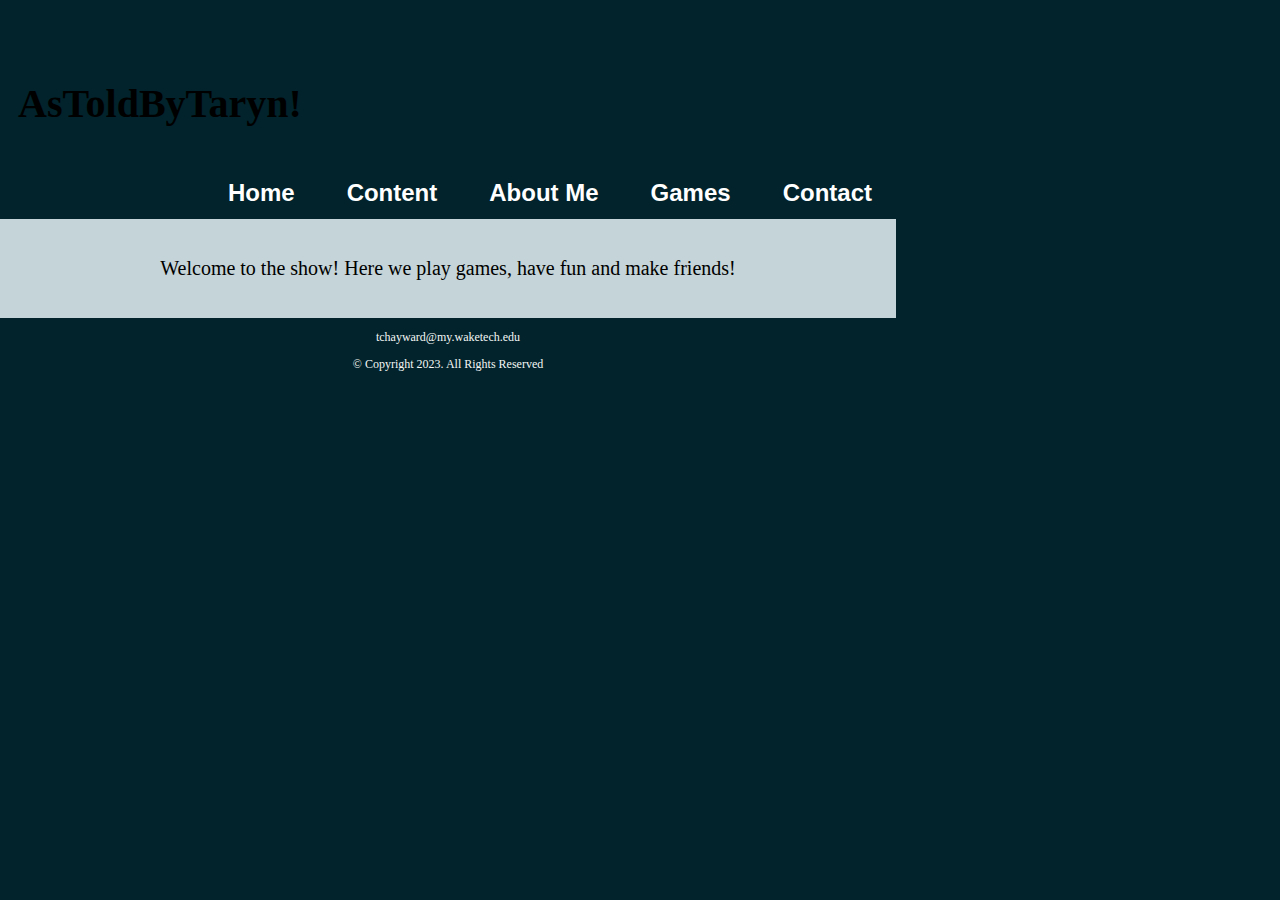
<file: index.html>
<!doctype html>
<!--Taryn Hayward 6/15/23-->
<html>
<head>
<meta charset="utf-8">
<title>AsToldByTaryn</title>
<meta name="keywords" content="AsToldByTaryn, Video Games, Socials, Content Creator">
<meta name="description" content="Video Games, Content Creator, Socials ">
<link href="CSS/headings.css" rel="stylesheet" type="text/css">
<link href="CSS/stylessheet.css" rel="stylesheet" type="text/css">
</head>
<body>	
	
<!--Header for Website Name-->
	<header>
		<h1 class="list_headings">AsToldByTaryn!</h1>
</header>
	
<!--Nav Area for Hyperlinks-->
	<nav>
<p class="list_headings">&nbsp;</p>
<p class="list_headings">
		<ul>
			<li><a href="home.html">Home</a></li> 
            <li><a href="content.html">Content</a></li> 
            <li><a href="aboutme.html">About Me</a></li> 
            <li><a href="games.html">Games</a></li> 
			<li><a href="contact.html">Contact</a></li> 
</ul>
   
	
<!--Main Area for content of webpage-->
<main>
	<p>Welcome to the show! Here we play games, have fun and make friends!</p>
</main>
	
	
	
	
	
	
<!--Footer Area-->
<footer>
    <p>tchayward@my.waketech.edu</p>
    <p>&copy; Copyright 2023. All Rights Reserved</p>
</footer>


</body>
</html>
</file>
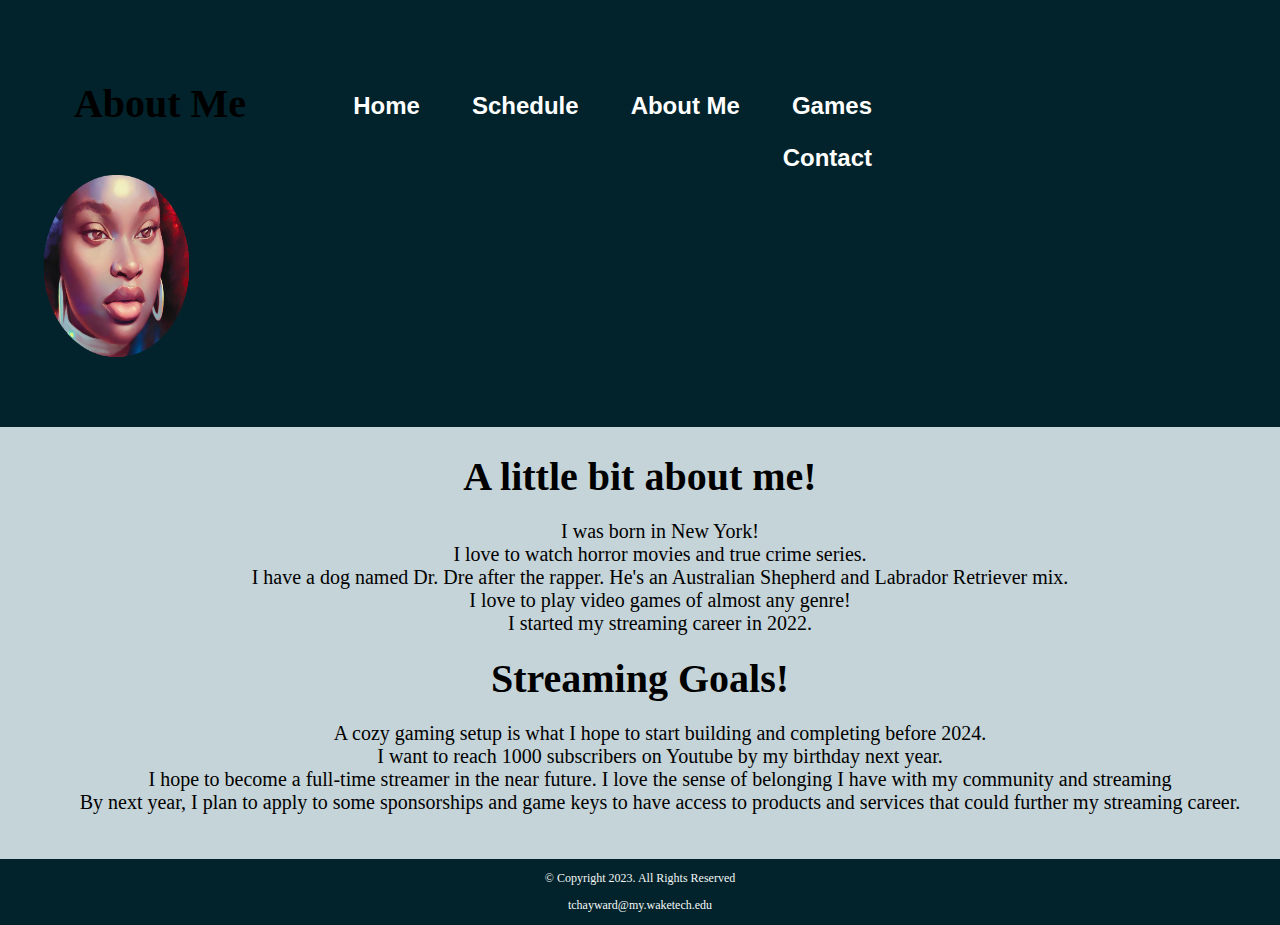
<file: aboutme.html>
<!doctype html>
<!--Taryn Hayward CTI110-0001-->
<html lang="en">
<head>
<meta charset="utf-8">
	<link href="CSS/headings.css" rel="stylesheet" type="text/css">
<link href="CSS/stylessheet.css" rel="stylesheet" type="text/css">
<title>About Me</title>
</head>
<body>	
	
<!--Header for Website Name-->
<header>
		<h1 class="list_headings">About Me</h1>
	<img src="images/logo.png" alt="" width="300" height="300" class="img_float" title="AsToldByTarynLogo"/>
</header>
	
<!--Nav Area for Hyperlinks-->
	<nav>
		<ul>
			<li><a href="Home.html">Home</a></li> 
            <li><a href="Content.html">Schedule</a></li> 
            <li><a href="aboutme.html">About Me</a></li> 
            <li><a href="games.html">Games</a></li> 
			<li><a href="contact.html">Contact</a></li> 
		</ul>
	</nav>
	
<!--Main Area for content of webpage-->
<main>

	<h1 class="list_headings">A little bit about me!</h1>
		<ul>
		  <li>I was born in New York!</li>
            <li>I love to watch horror movies and true crime series.</li>
            <li>I have a dog named Dr. Dre after the rapper. He's an Australian Shepherd and Labrador Retriever mix.</li>
            <li>I love to play video games of almost any genre!</li>
            <li>I started my streaming career in 2022.</li>
		</ul>

		<h1 class="list_headings">Streaming Goals!</h1>
		<ul>
			<li>A cozy gaming setup is what I hope to start building and completing before 2024.</li>
			<li>I want to reach 1000 subscribers on Youtube by my birthday next year.</li>
			<li>I hope to become a full-time streamer in the near future. I love the sense of belonging I have with my community and streaming</li>
			<li>By next year, I plan to apply to some sponsorships and game keys to have access to products and services that could further my streaming career.</li>
		</ul>

</main>

	
	
	
<!--Footer Area-->
<footer>
    <p>&copy; Copyright 2023. All Rights Reserved</p>
	<p><a href="mailto:tchayward@my.waketech.edu">tchayward@my.waketech.edu</a></p>
</footer>
<!--This file is my own work and I type everything manually, Hayward-->

</body>
</html>
</file>
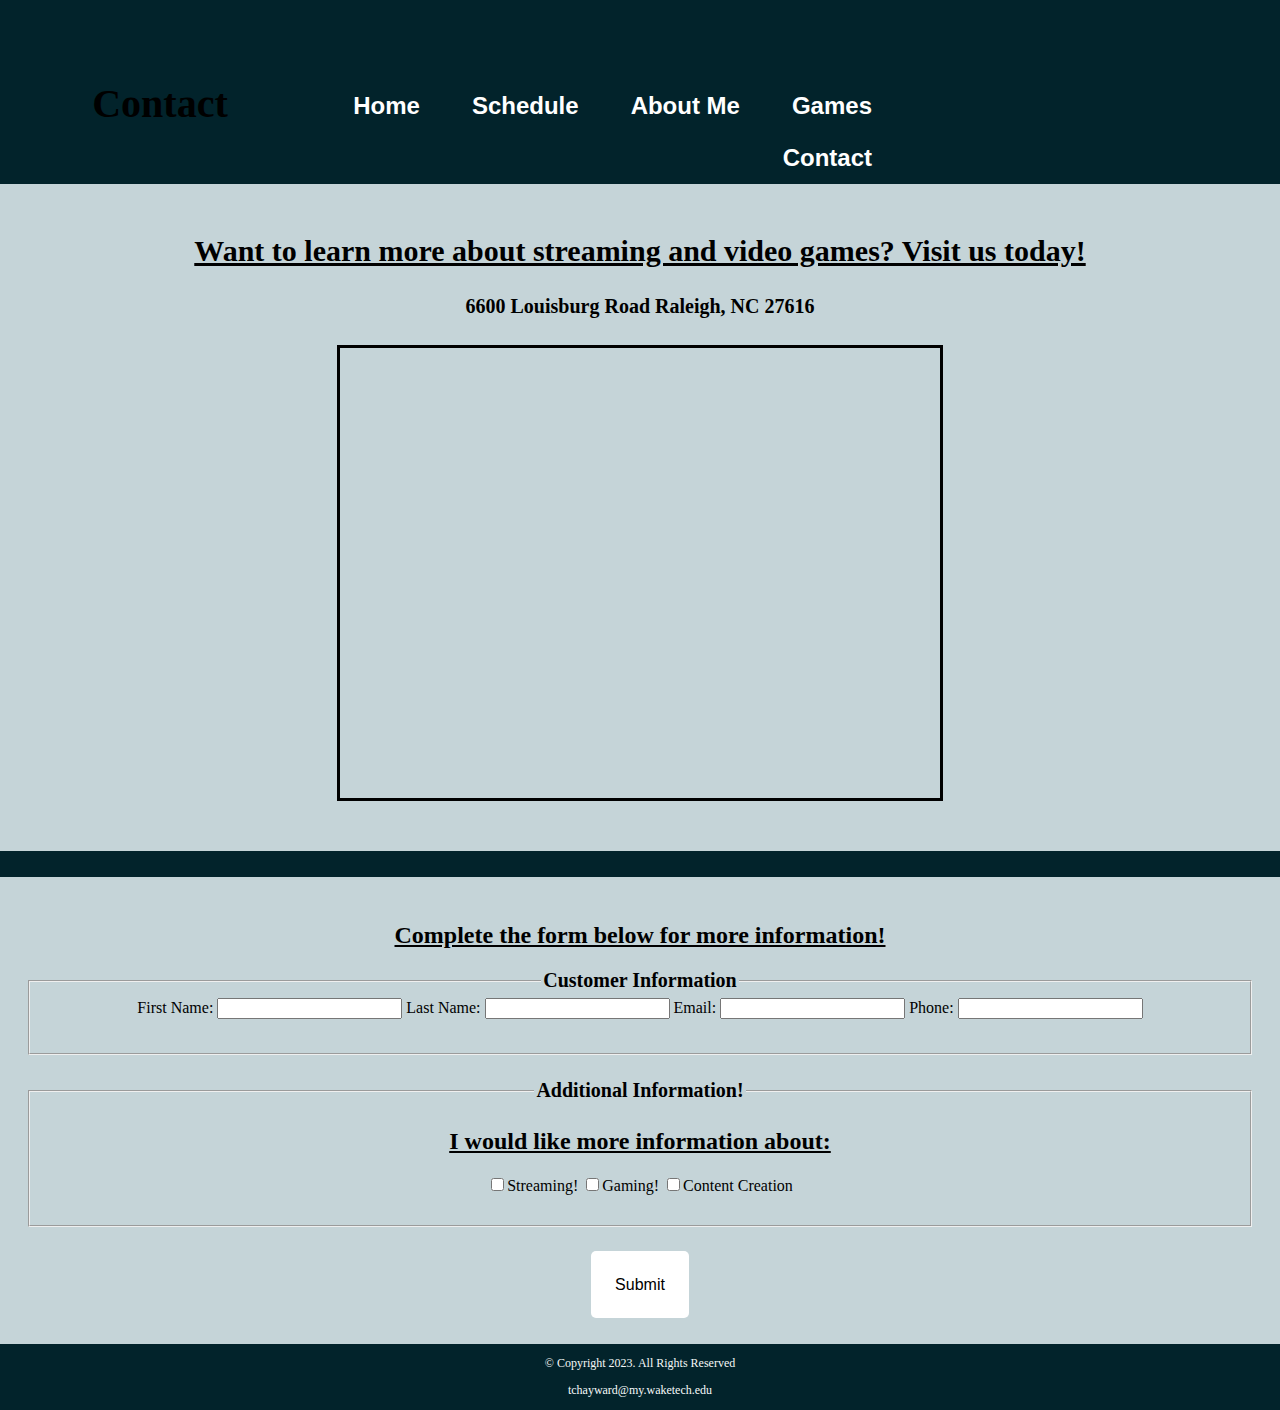
<file: Contact.html>
<!doctype html>
<!--Taryn Hayward CTI110-0001-->
<html lang="en">
<head>
<meta charset="utf-8">
<link href="CSS/headings.css" rel="stylesheet" type="text/css">
<link href="CSS/stylessheet.css" rel="stylesheet" type="text/css">
<title>Contact</title>
</head>
<body>	
	
<!--Header for Website Name-->
	<header>
		<h1 class="list_headings">Contact</h1>
	</header>
	
<!--Nav Area for Hyperlinks-->
	<nav>
		<ul>
			<li><a href="home.html">Home</a></li> 
            <li><a href="Content.html">Schedule</a></li> 
            <li><a href="aboutme.html">About Me</a></li> 
            <li><a href="games.html">Games</a></li> 
			<li><a href="contact.html">Contact</a></li> 
		</ul>
	</nav>
	
<!--Main Area for content of webpage-->
<main>
	
	 <div id="Contact">

        <h2>Want to learn more about streaming and video games? Visit us today!</h2>
        <h4>6600 Louisburg Road Raleigh, NC 27616</h4>

        <p><iframe src="https://www.google.com/maps/embed?pb=!1m18!1m12!1m3!1d3233.2619327561083!2d-78.54496892367641!3d35.867097419740496!2m3!1f0!2f0!3f0!3m2!1i1024!2i768!4f13.1!3m3!1m2!1s0x89ac5a6ac8830563%3A0x198a93c29d76d628!2s6600%20Louisburg%20Rd%2C%20Raleigh%2C%20NC%2027616!5e0!3m2!1sen!2sus!4v1686272475930!5m2!1sen!2sus" width="600" height="450" style="border:solid;" allowfullscreen="" loading="lazy" referrerpolicy="no-referrer-when-downgrade"></iframe></p>

    </div>
</main>

<div id="form">
	<form action="home.html" method="post">

	<h2>Complete the form below for more information!</h2>

	<form>
		<fieldset>
			<legend>Customer Information</legend>
			<label for="fName">First Name:</label>
			<input type="text" name="fName" id="fName" required>

			<label for="lName">Last Name:</label>
			<input type="text" name="lName" id="lName" required>

			<label for="email">Email:</label>
			<input type="email" name="email" id="email" required> 

			<label for="phone">Phone:</label> 
			<input type="tel" id="phone" name= "phone" required>
		</fieldset>

		<fieldset>
			<legend>Additional Information!</legend> 
			<h2>I would like more information about:</h2>

			<label for="grpfit"><input type="checkbox" name="interest" id="grpfit" value="Streaming">Streaming!</label> 

			<label for="prtrain"><input type="checkbox" name="interest" id="prtrain" value="Gaming">Gaming!</label> 

			<label for="nutr"><input type="checkbox" name="interest" id="nutr" value="Content">Content Creation</label> 
		</fieldset>

		<input type="submit" id="submit" value ="Submit">
	</form>

</div>
	
	
	
	
	
<!--Footer Area-->
<footer>
    <p>&copy; Copyright 2023. All Rights Reserved</p>
	<p><a href="mailto:tchayward@my.waketech.edu">tchayward@my.waketech.edu</a></p>
</footer>
<!--This file is my own work and I type everything manually, Hayward-->

</body>
</html>
</file>
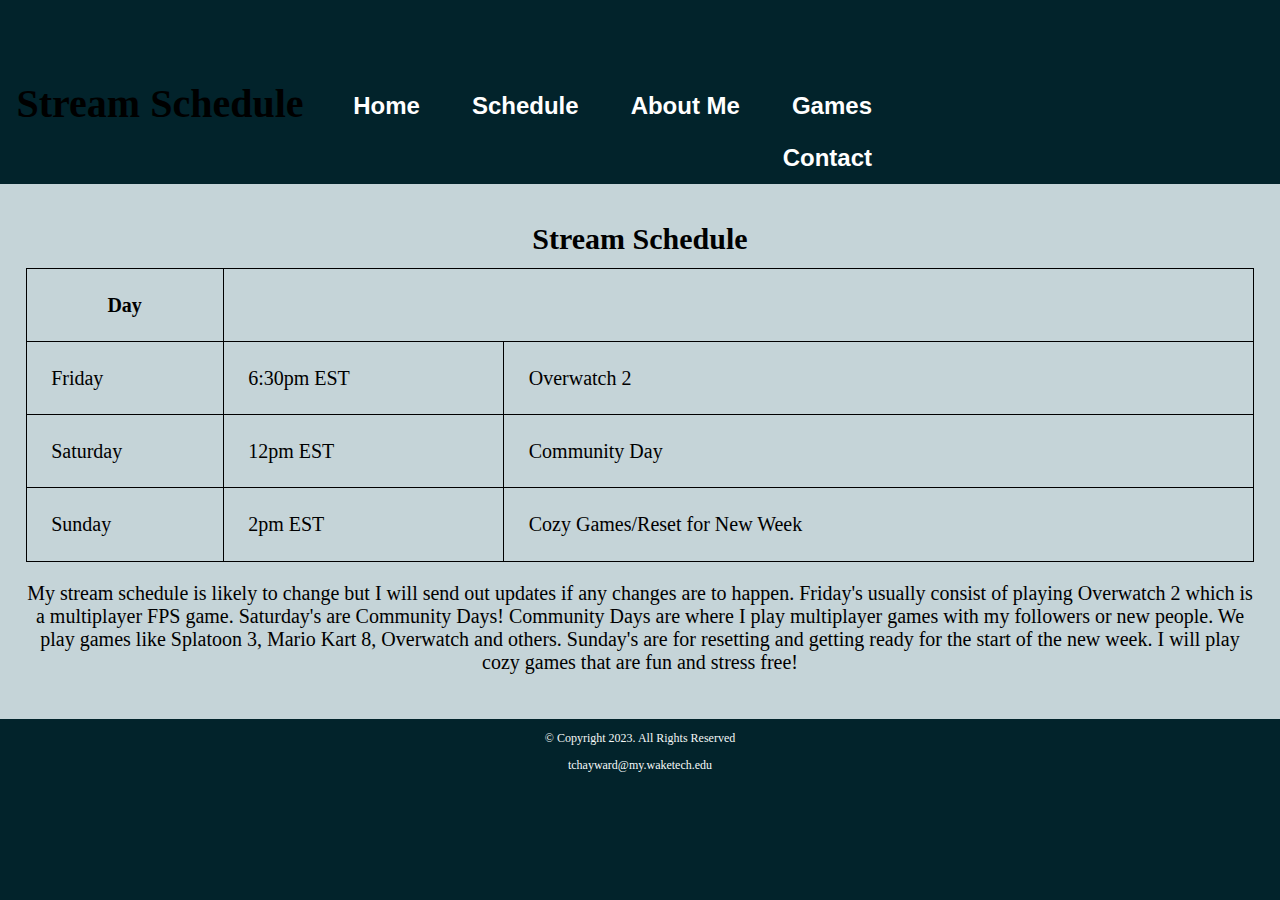
<file: Content.html>
<!doctype html>
<!--Taryn Hayward 6/15/23-->
<html lang="en">
<head>
<meta charset="utf-8">
<link href="CSS/headings.css" rel="stylesheet" type="text/css">
<link href="CSS/stylessheet.css" rel="stylesheet" type="text/css">
<title>Schedule</title>
</head>
<body>	
	
<!--Header for Website Name-->
	<header>
		<h1 class="list_headings">Stream Schedule</h1>
	</header>
	
<!--Nav Area for Hyperlinks-->
	<nav>
		<ul>
			<li><a href="home.html">Home</a></li> 
            <li><a href="Content.html">Schedule</a></li> 
            <li><a href="aboutme.html">About Me</a></li> 
            <li><a href="games.html">Games</a></li> 
			<li><a href="contact.html">Contact</a></li> 
		</ul>
	</nav>
	
<!--Main Area for content of webpage-->
<main>

	<table>
		<caption>Stream Schedule</caption>
		<tr>
			<th>Day</th>
			<th colspan="2"></th>
		</tr>
		
		<tr>
			<td>Friday</td>
			<td>6:30pm EST</td>
			<td>Overwatch 2</td>
		</tr>

		<tr>
			<td>Saturday</td>
			<td>12pm EST</td>
			<td>Community Day</td>
		</tr>

		<tr>
			<td>Sunday</td>
			<td>2pm EST</td>
			<td>Cozy Games/Reset for New Week</td>
		</tr>
	</table>

	<p>My stream schedule is likely to change but I will send out updates if any changes are to happen. Friday's usually consist of playing Overwatch 2 which is a multiplayer FPS game. 
	Saturday's are Community Days! Community Days are where I play multiplayer games with my followers or new people. We play games like Splatoon 3, Mario Kart 8, Overwatch and others.
	Sunday's are for resetting and getting ready for the start of the new week. I will play cozy games that are fun and stress free!
	</p>


</main>
	
	
	
	
	
	
<!--Footer Area-->
<footer>
    <p>&copy; Copyright 2023. All Rights Reserved</p>
	<p><a href="mailto:tchayward@my.waketech.edu">tchayward@my.waketech.edu</a></p>
</footer>


</body>
</html>
</file>
<file: CSS/headings.css>
@charset "utf-8";
.list_headings {
    color: #000000;
    font-family: "Lazy Dog";
    font-weight: bold;
    font-size: 40px;
    text-align: center;
}
</file>
<file: CSS/stylessheet.css>
/*
Author: Taryn Hayward
Date: 6/8/2023
File name: stylesheet.css
*/

/*CSS Reset*/
body, header, nav, main, footer, h1, div, img{
    margin: 0;
    padding: 0;
    border: 0;
}
/*Style Rules for body and images*/
body {
    background-color: #02232b;
}

img{
    max-width: 75%;
    display: block;
}

.center {
    display: block;
    margin-left: auto;
    margin-right: auto;
    width: 75%;
}

h2, h3{
    text-align: center;
    text-decoration: underline;
}

h4{
    text-align: center;
}

/*Style rule for header*/
header {
    width: 25%;
    float: left;
}

/*Style for rules for navigation area*/
nav {
    width: 70%;
    float: center;
    margin: 5em 3em 0 0;
}

nav ul{
    list-style-type: none;
    margin: 0;
    text-align: right;
}

nav li{
    display: inline-block;
    font-size: 1.5em;
    font-family: Verdana, Geneva, Tahoma, sans-serif;
    font-weight: bold;
}

nav li a{
    display: block;
    color: #fff;
    text-align: center;
    padding: 0.5em 1em;
    text-decoration: none;
}

/*Style rules for main content section*/
main {
    clear: left;
    background-color: #c5d4d8;
    padding: 2%;
    font-size: 1.25em;
}

p{
    text-align: center;
}

map{
    border: 8px solid #000;
    width: 95%;
    height: 50%;
}

contact{
    text-align: center;
}

ul {
    text-align: center;
    list-style-type: none;
}

/* Tablet Viewport: Style rules for table */
table{
    border: 1px solid #000;
    border-collapse: collapse;
    margin: 0 auto;
    width: 100%;
}

caption{
    font-size: 1.5em;
    font-weight: bold;
    padding: 1%;
}

th, td{
    border: 1px solid #000;
    padding: 2%;
}


/*Style Rules for form elements*/
fieldset, input, select, textarea{
    margin-bottom: 2%;
}

fieldset legend{
    font-weight: bold;
    font-size: 1.25em;
}

#form{
    margin-top: 2%;
    background-color: #c5d4d8;
    padding: 2%;
    text-align: center;
}

form #submit{
    margin: 0 auto;
    border: none;
    display: block;
    padding: 2%;
    background-color: #fff;
    font-size: 1em;
    border-radius: 5px;
}

/*Style rules for the footer section*/
footer p {
    font-size: 0.75em;
    text-align: center;
    color: #f4f7f6;
    padding: 0 1em;
}

footer p a{
    color: #f6fafa;
    text-decoration: none;
}

body 


.img_float {
    float: none;
    border: none;
    margin-top: 0px;
    margin-right: 0px;
    margin-bottom: 0px;
    margin-left: 0px;
}

@media (min-width:481px){
.img_float {
    float: left;
}
}
</file>
